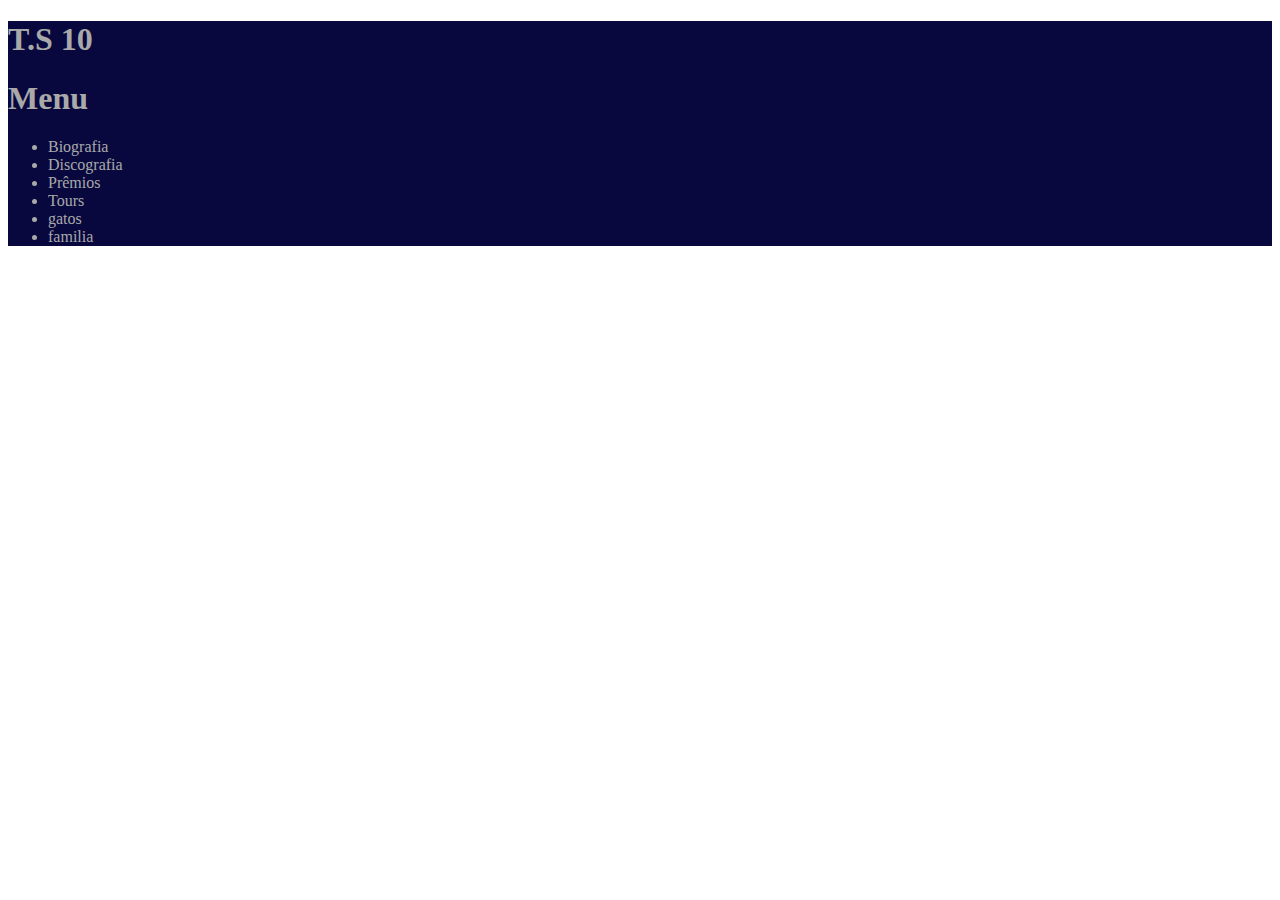
<file: projeto Ana Luiza 2C/index.html>
<!DOCTYPE html>
<html lang="en">
<head>
    <meta charset="UTF-8">
    <meta http-equiv="X-UA-Compatible" content="IE=edge">
    <meta name="viewport" content="width=device-width, initial-scale=1.0">
    <title>Document</title>
    <link rel="stylesheet" href="style.css">
</head>
<body>
    <header>
        <h1> T.S 10</h1>
        <h1>Menu</h1>
        <ul>
            <li>Biografia</li>
            <li>Discografia</li>
            <li>Prêmios</li>
            <li>Tours</li>
            <li>gatos</li>
            <li>familia</li>
        </ul>
    </header>
    
    
</body>
</html>
</file>
<file: projeto Ana Luiza 2C/style.css>
header {
    background-color: rgb(8, 8, 63);
    color: darkgrey;
}
</file>
